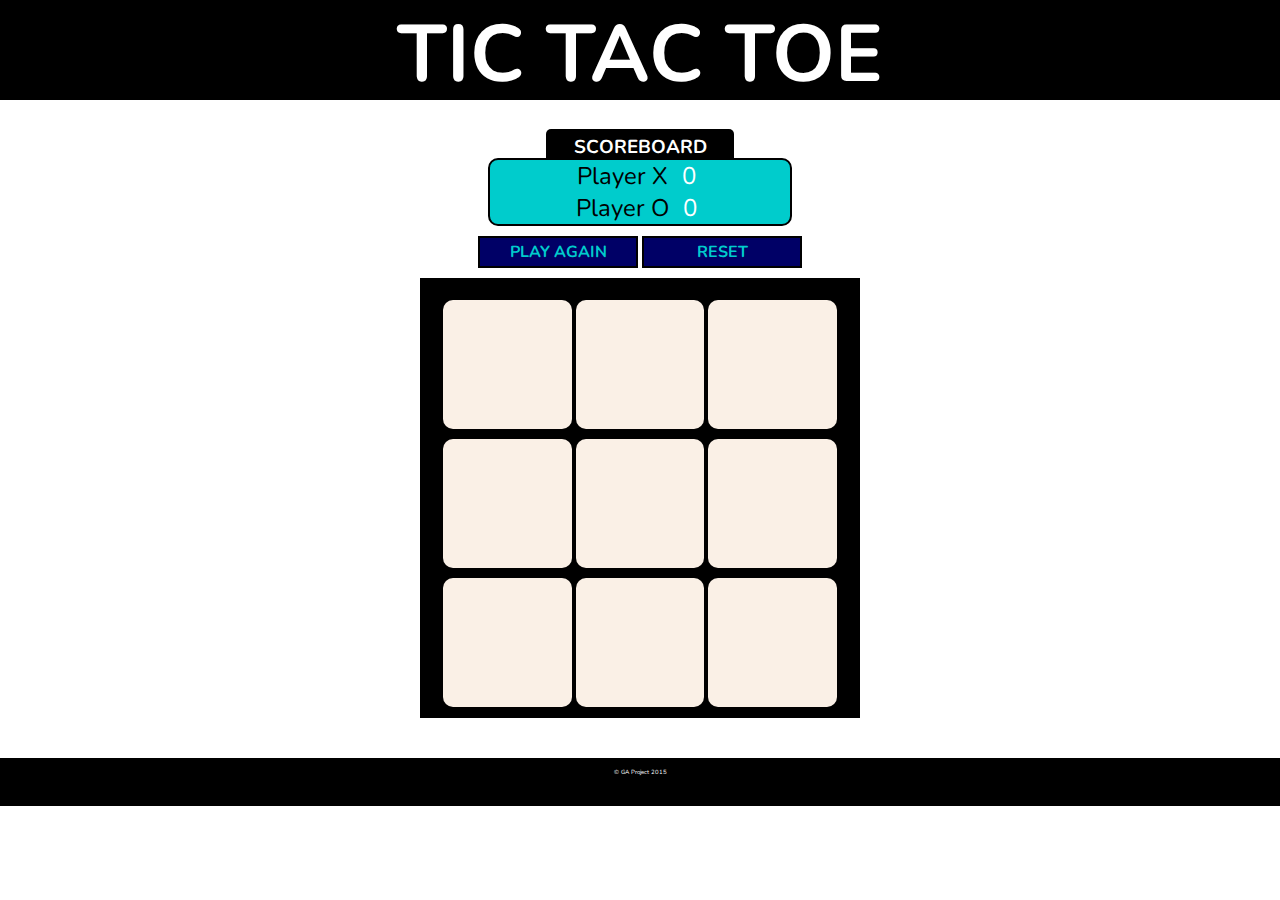
<file: index.html>
<!DOCTYPE html>
<html lang="en">
<head>
  <meta charset="UTF-8">
  <title>Tic Tac Toe</title>
  <link rel="stylesheet" href="tictactoe.css">
  <script src="https://code.jquery.com/jquery-1.11.3.min.js"></script>
  <link href='http://fonts.googleapis.com/css?family=Nunito:400,700' rel='stylesheet' type='text/css'>
</head>
<body>
<header>
</header>
  <h1>TIC TAC TOE</h1>
    <h3>SCOREBOARD</h3>
    <div id="tally">
      <div id="xStats">
        <label for="playerX">Player X</label>
        <div id="xScore">0</div>
      </div>
      <div id="oStats">
        <label for="playerO">Player O</label>
        <div id="oScore">0</div>
      </div>
    </div>
    <button id="playAgain">PLAY AGAIN</button>
    <button id="reset">RESET</button>
  <div id="playArea">
    <div id="game">
    </div>
  </div>
  <script src="underscore.js"></script>
  <script src="tictactoe.js"></script>
</body>
<footer>&#169; GA Project 2015</footer>
</html>
</file>
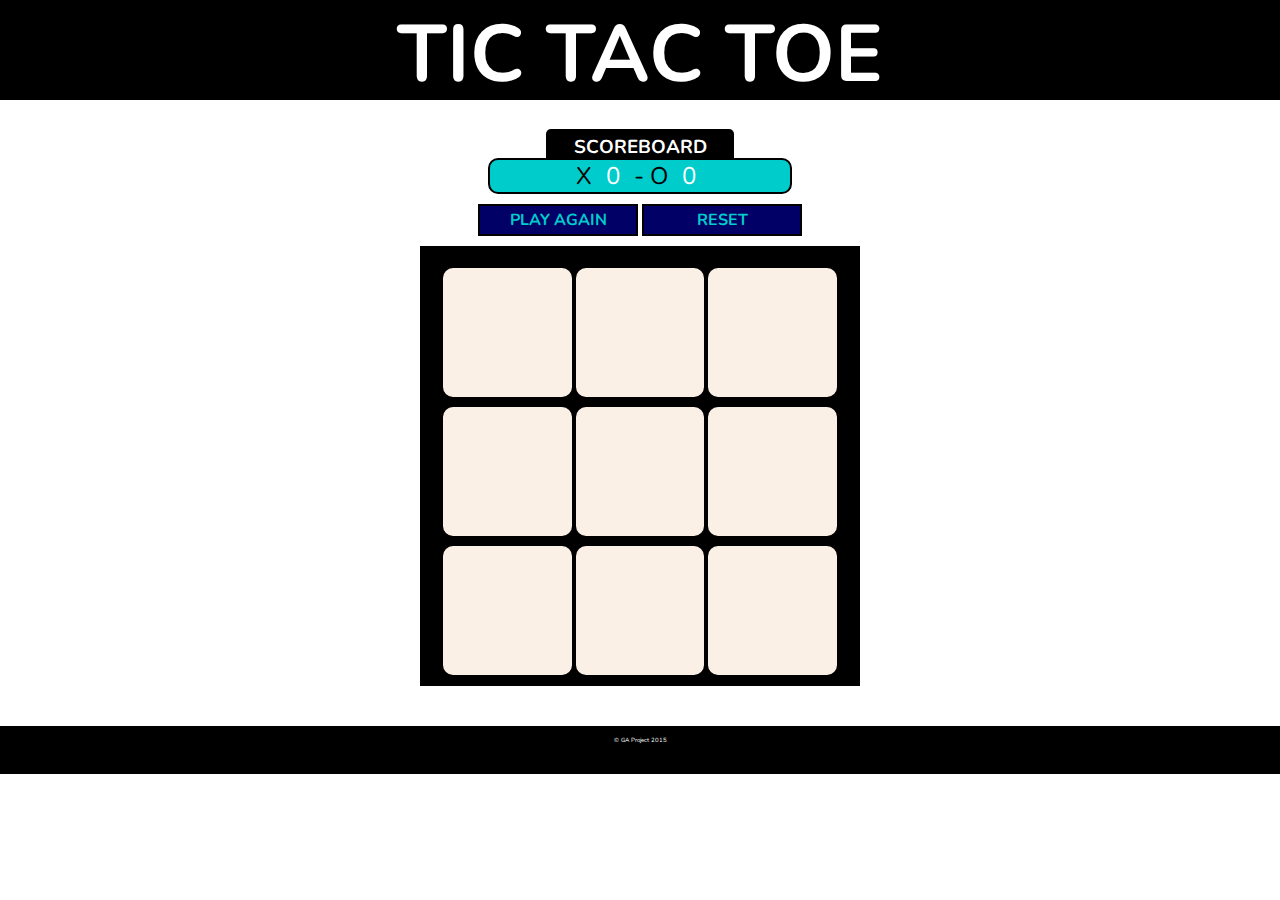
<file: tictactoe.html>
<!DOCTYPE html>
<html lang="en">
<head>
  <meta charset="UTF-8">
  <title>Tic Tac Toe</title>
  <link rel="stylesheet" href="tictactoe.css">
  <script src="https://code.jquery.com/jquery-1.11.3.min.js"></script>
  <link href='http://fonts.googleapis.com/css?family=Nunito:400,700' rel='stylesheet' type='text/css'>
</head>
<body>
<header>
</header>
  <h1>TIC TAC TOE</h1>
    <h3>SCOREBOARD</h3>
    <div id="tally">
      <label for="playerX">X</label>
      <div id="xScore">0</div><span id="dash"> -</span> 
      <label for="playerO">O</label>
      <div id="oScore">0</div>
    </div>
    <button id="playAgain">PLAY AGAIN</button>
    <button id="reset">RESET</button>
  <div id="playArea">
    <div id="game">
    </div>
  </div>
  <script src="underscore.js"></script>
  <script src="tictactoe.js"></script>
</body>
<footer>&#169; GA Project 2015</footer>
</html>
</file>
<file: tictactoe.css>
body {
  text-align: center;
  /*background-color: #FFCC66;*/
  margin: 0 auto;
  font-family: 'Nunito', sans-serif;
  background: url(http://vectorbeast.com/wp-content/uploads/2013/07/abstract-background.jpg);
  background-position: cover;
}

header {
  background-color: black;
  height: 100px;
  max-width: 100%;
}

h1 {
  font-size: 5em;
  color: white;
  margin-top: -100px;
  margin-bottom: 20px;
}

h3 {
  color: white;
  background-color: black;
  border-radius: 5px;
  max-width: 10em;
  margin: 0 auto;
  padding-bottom: 10px;
  padding-top: 5px;

}

#game {
  width: 400px;
  height: 400px;
  /*margin-left: 25%;*/
  border: solid 20px black;
  /*border-radius: 20px;*/
  background-color: black;
  margin: 0 auto;
  margin-bottom: 40px;
}

#game div {
  background-color: linen;
  margin: 2px; /* 10/900 = 0.0111111 */
  width: 32.22222222%;
  height: 32.222222%;
  border-radius: 10px;
  padding: 0;
  font-size: 14em;
  /*position: relative;*/
  line-height: 90px; 
  /*margin-top: 0%;*/
  /*display: absolute;*/
  /*margin: 0 auto;*/
  user-select: none;
  -webkit-user-select: none;
}

#game div:hover {
  background-color: #FFFF66;
}

#span-0, #span-1, #span-2 {
  display: inline-block;
} 

#span-3, #span-4, #span-5 {
  display: inline-block;
} 

#span-6, #span-7, #span-8 {
  display: inline-block;
} 

#tally {
  border: solid 2px black;
  width: 300px;
  margin: 0 auto;
  border-radius: 10px;
  margin-top: -0.5em;
  background-color: #00CCCC;
  font-size: 1.5em;
}

#xScore, #oScore {
  height: 30px;
  width: 30px;
  color: white;
  /*display: inline-block;*/
}

#xScore, #playerX {
  display: inline-block;
}

#oScore, #playerO {
  display: inline-block;
}
/*label {
  display: inline-block;
}*/

/*#dash {
  font-size: 5em;
}
*/
p {
  margin-bottom: -30px;
}

label {
  color: black;
  text-align: left;
}

button {
  height: 2em;
  width: 10em;
  border: solid 2px black;
  /*border-radius: 5px;*/
  display: inline-block;
  text-align: center;
  margin: 0 auto;
  font-family: 'Nunito', sans-serif;
  position: relative;
  font-size: 1em;
  margin-top: 10px;
  margin-bottom: 10px;
  margin-top: 10px;
  font-weight: bold;
  background-color: #000066;
  color: #00CCCC;
}

button:hover {
  background-color: black;
  color: #CC3366;
}

footer {
  background-color: black;
  color: white;
  margin-bottom: 0px;
  padding-top: 10px;
  padding-bottom: 30px;
  font-size: 0.2em;
  bottom: 0;
}

@media all and (max-width: 600px) {
  h1 {
    font-size: 3em;
    margin-bottom: 10px;
  }

  h3 {
    background-color: white;
    color: black;
  }

  #xScore, #oScore, label {
    display: inline-block;
  }

  button {
    height: 1.5em;
    padding-bottom: 20px;
  }

}
</file>
